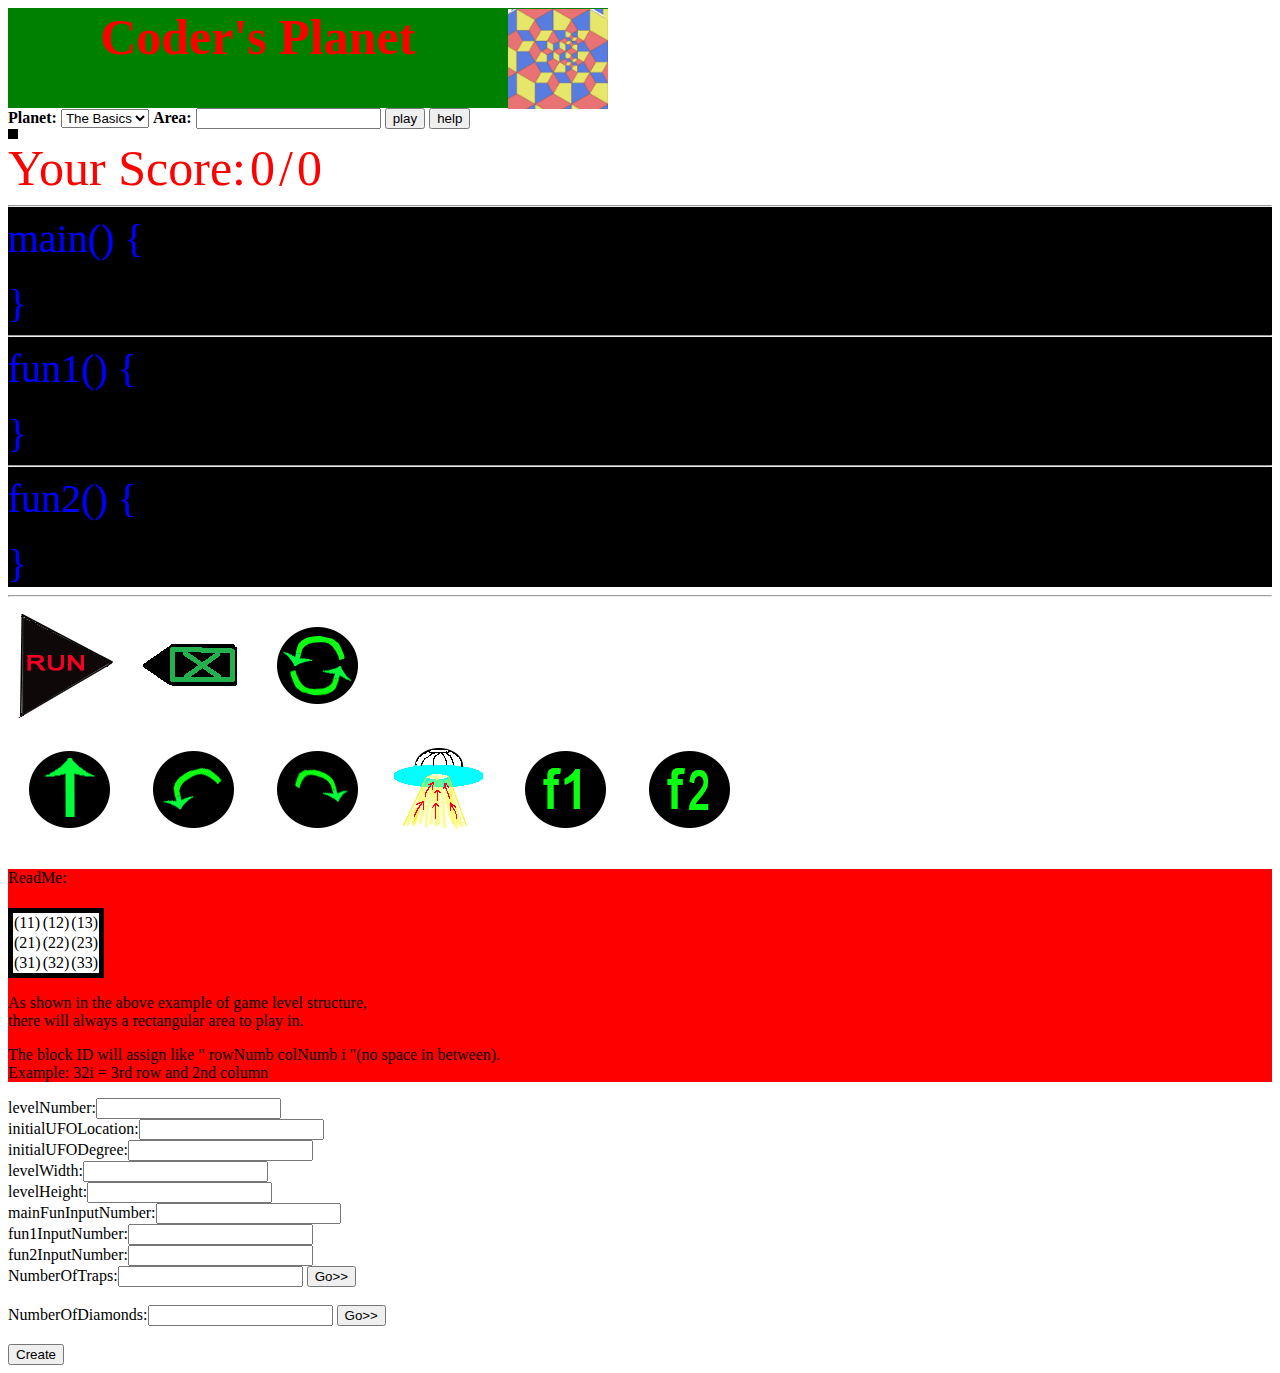
<file: game.html>
<!doctype html>
<head>
	<title>Coder's Planet</title>
	<link rel="icon" href="img/di.png">
	<link rel="stylesheet" type="text/css" href="css/game.css">
	<script language="php" src="php/game.php"></script>
	<script type="text/javascript" src="js/game.js"></script>
	<script type="text/javascript" src="js/levels.js"></script>
	<script type="text/javascript" src="js/newLev.js"></script>
	<script type="text/javascript" src="js/ulmf.js"></script>

	<!--needed feedback portals-->
</head>
<body onload="init()">
	<!--three line  menu bolck-->
	<div id="menuCls">
		<gh style="color:white;font-size:30px;">Setting</gh>
		<button onclick="menuBut()" value="X" id="clsbut" >X</button>
		<br>
		<button onclick="bgMusicControl()">Music:<oz id="onoff">off</oz></button>
		<button onclick="feedbackme()"><oz id="fdbk">Feedback</oz></button>
		<button onclick="gmeOrFun()"><oz id="gof">Custom Area</oz></button>
		<br>
		<h1 style="color:white;font-size:20px;">Developers</h1>
		<p>{;} jPatel email: zk@jptl.rf.gd</p>
		<p>{;} sSoni email: ***</p>
		<p>&lt;&#47;&gt; nShah email: ***</p> <!-- text: </> --->
	</div>

	<!-- header panel -->
	<div class="hPanel">
		<b>Coder's Planet</b>
		<img id="menuImg" src="img/menu.png" alt="menu" onclick="menuBut()">
	</div>

	<!--level sel-->
		<div class="levCh">
			<b>Planet:</b>
			<select type="dropdown" id="stgIp">
				<option value="B">The Basics</option>
				<option value="F">Functions</option>
				<option value="L">The Loop</option>
				<option value="C">Custom</option>
			</select>
			<b>Area:</b>
			<input type="number" id="levIp" />
			<button onclick="levSel()">play</button>
			<button onclick="help()">help</button>
			<!--try arguments lev(3) , dropdown menu -->
		</div>

<!-- Game area -->
<div id="gameArea">

	<!-- Game display panel -->
	<div id="tableDiv">
			<table id="dsp">
			</table>
	</div>

		<zk>Your Score:</zk>
		<zk id="pnt">0</zk>
		<zk>/</zk>
		<zk id="maxPnt">0</zk>

	<!-- user input Display panels -->
		<div id="ul_div">
			<!-- main func. input Display panel -->
					<hr />
					<jp id="mainFuntxt1">main(<as id="mt"></as>) {</jp> <br />
			<div id="ulMain" onclick="selulm()">
			</div>
					<br />
					<jp id="mainFuntxt2"> } </jp>

		<!-- func.1 input Display panel -->
			<hr />
			<jp id="Fun1txt1">fun1(<as id="f1t"></as>) {</jp> <br />
			<div id="ulF1" onclick="selulf1()">
			</div>
			<br />
			<jp id="Fun1txt2"> } </jp>

			<!-- func.2 input Display panel -->
			<hr />
			<jp id="Fun2txt1">fun2(<as id="f2t"></as>) {</jp>	<br />
			<div id="ulF2" onclick="selulf2()">
			</div>
			<br />
			<jp id="Fun2txt2"> } </jp>
		</div>
		<hr />

	<!--input buttons-->
		<div class="ipbuts">
			<img id="ruBut" src="img/ru.png" onclick="runUl()">
			<img id="" src="img/bk.png" onclick="()">
			<img id="f1But" src="img/re.png" onclick="levSel()">
			<br>
			<img id="leBut" src="img/up.png" onclick="moFwd()">
			<img id="upBut" src="img/rl.png" onclick="moRl()">
			<img id="doBut" src="img/rr.png" onclick="moRr()">
			<!-- grab button !-not working -->
			<img id="riBut" src="img/gr.png" onclick="moGr()">
			<img id="grBut" src="img/f1.png" onclick="moF1()">
			<img id="grBut" src="img/f2.png" onclick="moF2()">
		</div>

	<!-- audio files loader -->
		<div class="auds">
			<audio id="winSound">
				<source src="aud/winSound.wav" type="audio/wav">
			</audio>
			<audio id="lostSound">
				<source src="aud/lostSound.wav" type="audio/wav">
			</audio>
			<audio id="moveSound">
				<source src="aud/moveSound.mp3" type="audio/mp3">
			</audio>
			<audio id="grabSound">
				<source src="aud/grabSound.wav" type="audio/wav">
			</audio>
			<audio id="bgMusic">
				<source src="aud/bgMusic.mp3" type="audio/mp3">
			</audio>
		</div>
	</div>

<!-- custom fun making area -->
	<div id="cusFunArea">
	<!-- custom level making -->
	<div class="cusFun" bgcolor="green">
		<div class="ex">
	    <p>ReadMe:</p>
	    <table id="exTable">
	      <h1>
	      <tr>
	        <td>(11)</td>
	        <td>(12)</td>
	        <td>(13)</td>
	      </tr>
	      <tr>
	        <td>(21)</td>
	        <td>(22)</td>
	        <td>(23)</td>
	      </tr>
	      <tr>
	        <td>(31)</td>
	        <td>(32)</td>
	        <td>(33)</td>
	      </tr>
	      </h1>
	    </table>
	    <p>As shown in the above example of game level structure,<br />
	      there will always a rectangular area to play in.</p>
	    <p>The block ID will assign like " rowNumb colNumb i "(no space in between).
	    <br /> Example: 32i = 3rd row and 2nd column</p>
	  </div>
		<div class="mkrIps">

				levelNumber:<input type="number" id="lv0"> <br>
				initialUFOLocation:<input type="number" id="lv1"> <br>
				initialUFODegree:<input type="number" id="lv2"> <br>
				levelWidth:<input type="number" id="lv3"> <br>
				levelHeight:<input type="number" id="lv4"> <br>
				mainFunInputNumber:<input type="number" id="lv5"> <br>
				fun1InputNumber:<input type="number" id="lv6"> <br>
				fun2InputNumber:<input type="number" id="lv7"> <br>

				NumberOfTraps:<input type="number" id="lv8">
				<button onclick="createNumIps('trapNums','lv8')">Go>></button> <br>
				<div id="trapNums">

				</div> <br>
				NumberOfDiamonds:<input type="number" id="lv9">
				<button onclick="createNumIps(DimNums,lv9)">Go>></button> <br>
				<div id="DimNums">

				</div> <br>

			<button onclick="createLev()">Create</button>
		</div>

		<div id="levScript">

		</div>
	</div>
</div>
</body>
</file>
<file: css/game.css>
/* header panel */
.hPanel{
	background-color: green;
	font-size: 50px;
	text-align: center;
	color: red;
	height: 2em;
	width: 600px;
}

.ipbuts {
	border: 10px;
	border-color: black;
}

jp{
	color: blue;
	font-size: 40px;
}

/* game display */
table{
	background-color: white;  /*change after to white*/
	border: 5px solid black;
	border-spacing: 0;
	margin-bottom: 0;
	padding-top: 0;
}

#ul_div{
	background-color: black;
	//border: 10px;
	//border-color: black;
}

zk{
	color: red;
	font-size: 50px;
}

td{
	border: none	!important;
}

hr{
  color: blue;
}

#funSelector{
	color: green;
}

img{
	height: 120px;
	width: 120px;
}

/* close button */
#clsbut {
float: right;
background-color: red;
color: white;
}

#menuImg{
	padding-top: 0.5px;
	margin-right: 0.5px;
	margin-top: 0.5px;
	height: 2em;
	width: 2em;
	border: 10px;
	float: right;
}

/* three line menu */
#menuCls{
	background-color: green;
	position: absolute;
	top: 40%;
	left: 40%;
	width: 600px;
	display: none; /*default hidden*/
}

.ex {
	background-color: red;
}
</file>
